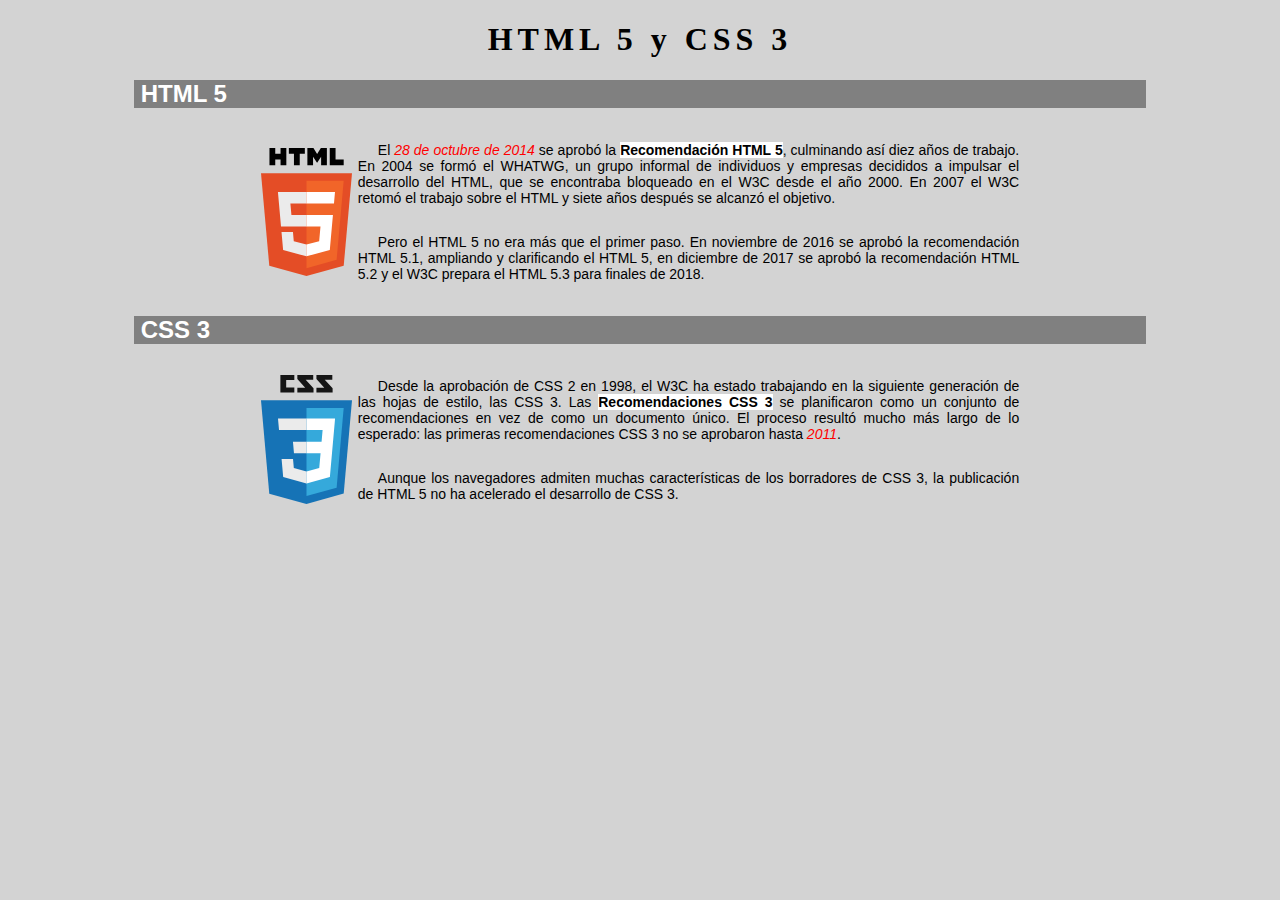
<file: index.html>
<!DOCTYPE html>
<html lang="en">
<head>
  <meta charset="UTF-8">
  <meta name="viewport" content="width=device-width, initial-scale=1.0">
  <title>Document</title>
  <link rel="stylesheet" href="style.css">
</head>

<body>

  <h1>HTML 5 y CSS 3</h1>

  <h2>HTML 5</h2>
  <div class="contenedores">
  
  <img src="logos/html5-logo.svg" alt="html" id="html">

  <div class="parrafos">
  <p>
    El <em>28 de octubre de 2014</em> se aprobó la <strong>Recomendación HTML 5</strong>, culminando así diez años de
    trabajo.
    En 2004 se formó el WHATWG, un grupo informal de individuos y empresas decididos a impulsar el desarrollo del HTML,
    que se
    encontraba bloqueado en el W3C desde el año 2000. En 2007 el W3C retomó el trabajo sobre el HTML y siete años
    después se alcanzó el objetivo.
  </p>

  <p>Pero el HTML 5 no era más que el primer paso. En noviembre de 2016 se aprobó la recomendación HTML 5.1, ampliando y
    clarificando el HTML 5, en diciembre de 2017 se aprobó la recomendación HTML 5.2 y el W3C prepara el HTML 5.3 para
    finales de 2018.</p>
  </div>
</div>

  <h2>CSS 3</h2>
  <div class="contenedores">

  <img src="logos/css3-logo.svg" alt="css" id="css">

  <div class="parrafos">
  <p>
    Desde la aprobación de CSS 2 en 1998, el W3C ha estado trabajando en la siguiente generación de las
    hojas de estilo, las CSS 3. Las <strong>Recomendaciones CSS 3</strong> se planificaron como un conjunto de
    recomendaciones en vez de como un documento único. El proceso resultó mucho más largo de lo esperado: las primeras
    recomendaciones CSS 3 no se aprobaron hasta <em>2011</em>.
  </p>

  <p>Aunque los navegadores admiten muchas características de los borradores de CSS 3, la publicación de HTML 5 no ha
    acelerado el desarrollo de CSS 3.</p>
  </div>
</div>

</body>

</html>
</file>
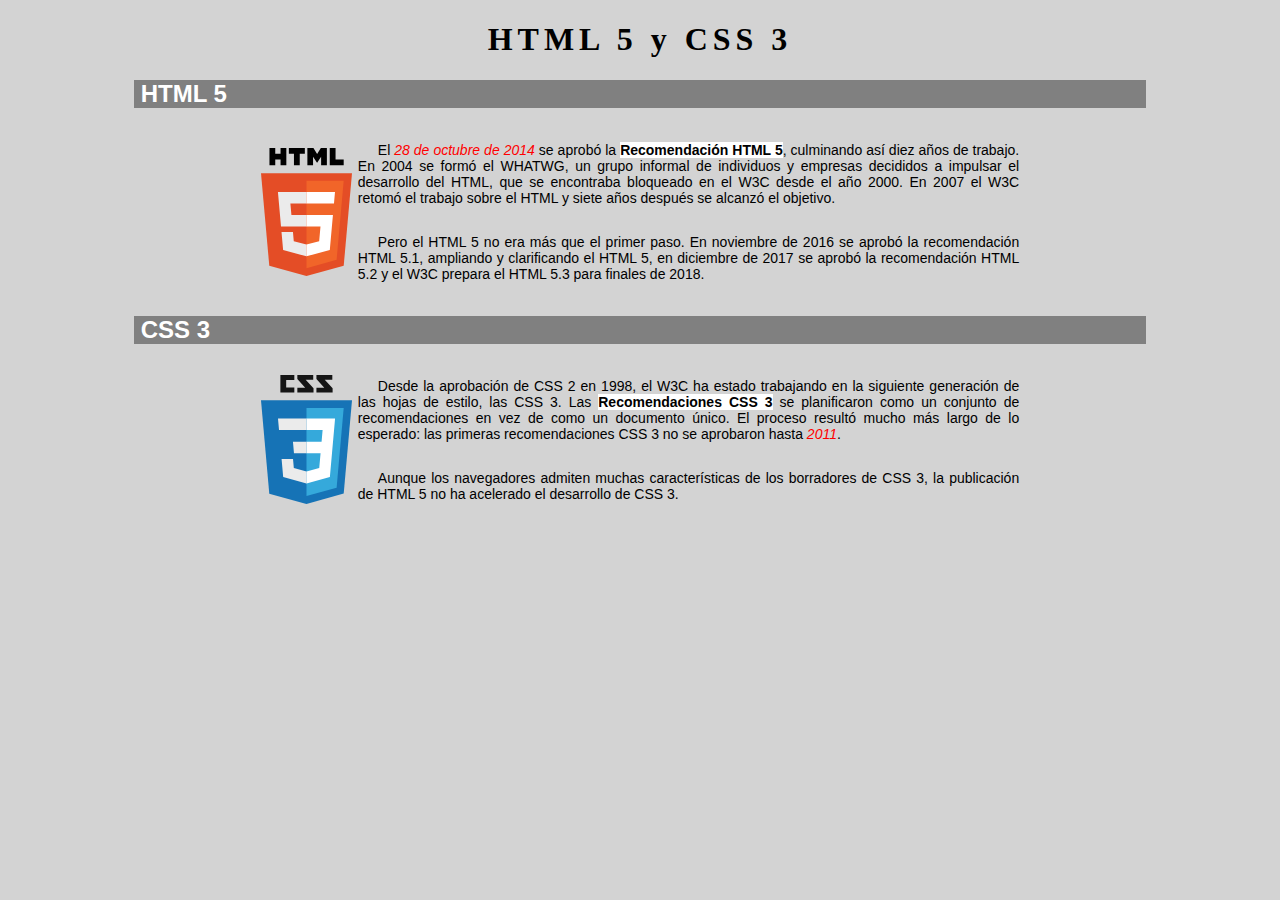
<file: practica_grupal.html>
<!DOCTYPE html>
<html lang="en">
<head>
  <meta charset="UTF-8">
  <meta name="viewport" content="width=device-width, initial-scale=1.0">
  <title>Document</title>
  <link rel="stylesheet" href="style.css">
</head>

<body>

  <h1>HTML 5 y CSS 3</h1>

  <h2>HTML 5</h2>
  <div class="contenedores">
  
  <img src="logos/html5-logo.svg" alt="html" id="html">

  <div class="parrafos">
  <p>
    El <em>28 de octubre de 2014</em> se aprobó la <strong>Recomendación HTML 5</strong>, culminando así diez años de
    trabajo.
    En 2004 se formó el WHATWG, un grupo informal de individuos y empresas decididos a impulsar el desarrollo del HTML,
    que se
    encontraba bloqueado en el W3C desde el año 2000. En 2007 el W3C retomó el trabajo sobre el HTML y siete años
    después se alcanzó el objetivo.
  </p>

  <p>Pero el HTML 5 no era más que el primer paso. En noviembre de 2016 se aprobó la recomendación HTML 5.1, ampliando y
    clarificando el HTML 5, en diciembre de 2017 se aprobó la recomendación HTML 5.2 y el W3C prepara el HTML 5.3 para
    finales de 2018.</p>
  </div>
</div>

  <h2>CSS 3</h2>
  <div class="contenedores">

  <img src="logos/css3-logo.svg" alt="css" id="css">

  <div class="parrafos">
  <p>
    Desde la aprobación de CSS 2 en 1998, el W3C ha estado trabajando en la siguiente generación de las
    hojas de estilo, las CSS 3. Las <strong>Recomendaciones CSS 3</strong> se planificaron como un conjunto de
    recomendaciones en vez de como un documento único. El proceso resultó mucho más largo de lo esperado: las primeras
    recomendaciones CSS 3 no se aprobaron hasta <em>2011</em>.
  </p>

  <p>Aunque los navegadores admiten muchas características de los borradores de CSS 3, la publicación de HTML 5 no ha
    acelerado el desarrollo de CSS 3.</p>
  </div>
</div>

</body>

</html>
</file>
<file: style.css>
body{
    background-color: lightgray;
    font-family:"Arial";
    
}

h1{
    font-family: "Verdana";
    letter-spacing: 5px;
    text-align: center;
}

h2{
    background-color: gray;
    margin-left: 10%;
    margin-right: 10%;
    text-align: start;
    padding-left:0.5%;
    color: white;
}

p{
    text-indent: 20px;
    }

em{
    color: red;
}

strong{
    background-color: white;
}

#html, #css{
    width: 12%;
    height: 12%;
    margin-right: 6px;
    
}

.contenedores{
    display: flex;
    font-size: 12px;
    margin-left: 20%;
    margin-right: 20% ;
    align-items: center;
}

.parrafos{
    display: flex;
flex-direction:column;
text-align: justify;
font-size: 14px;
}
</file>
